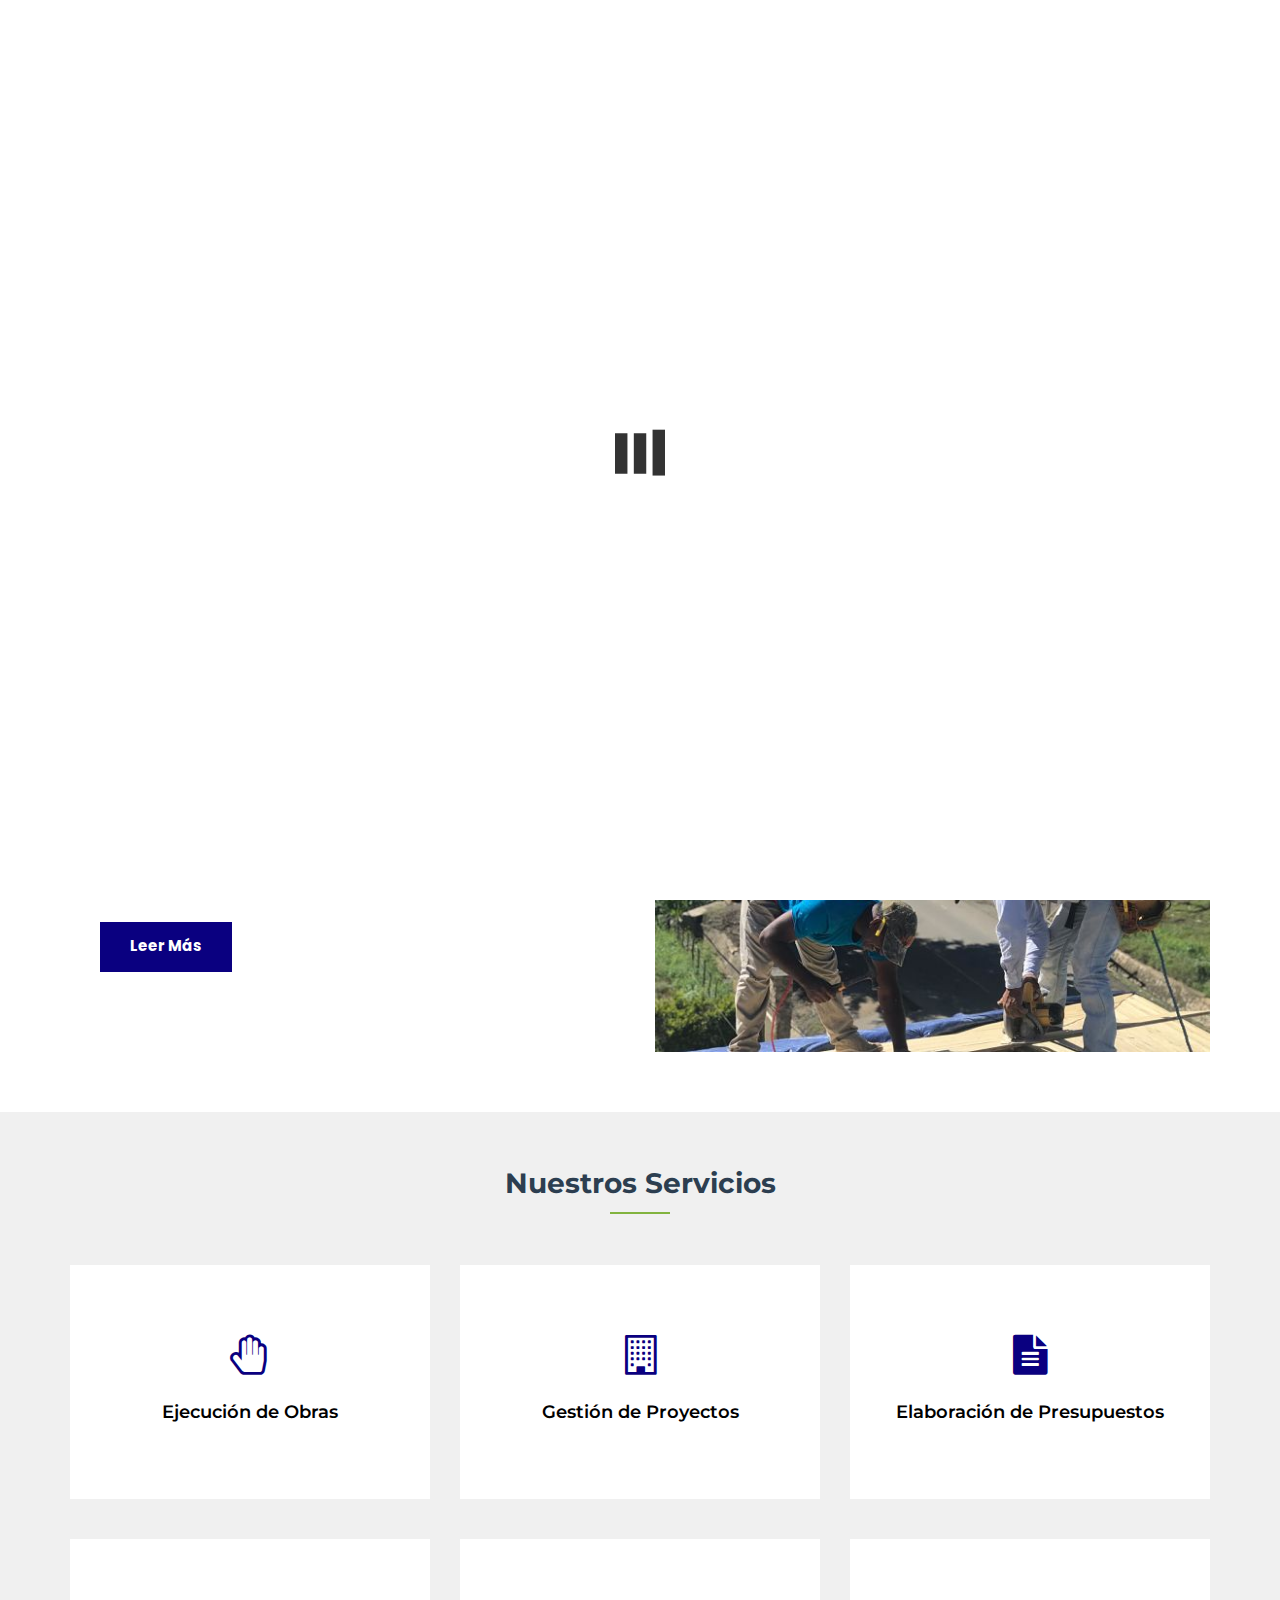
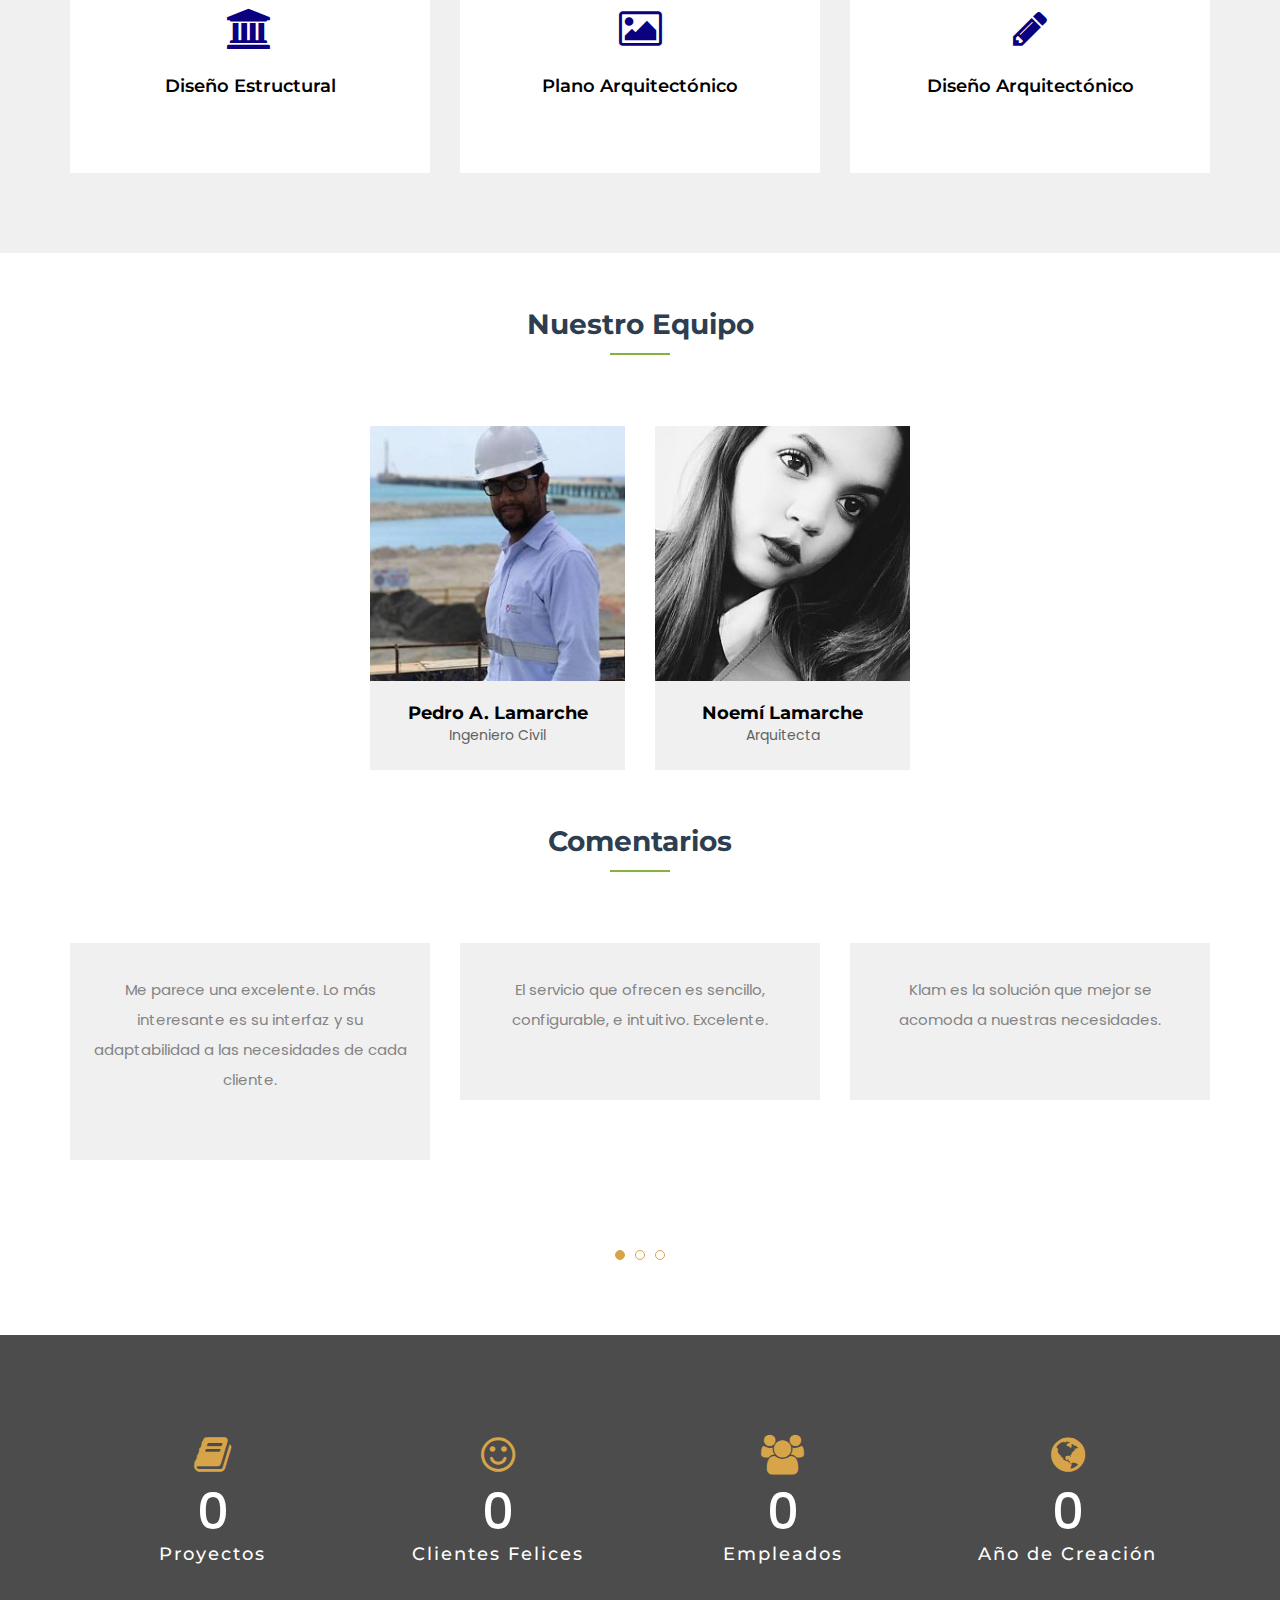
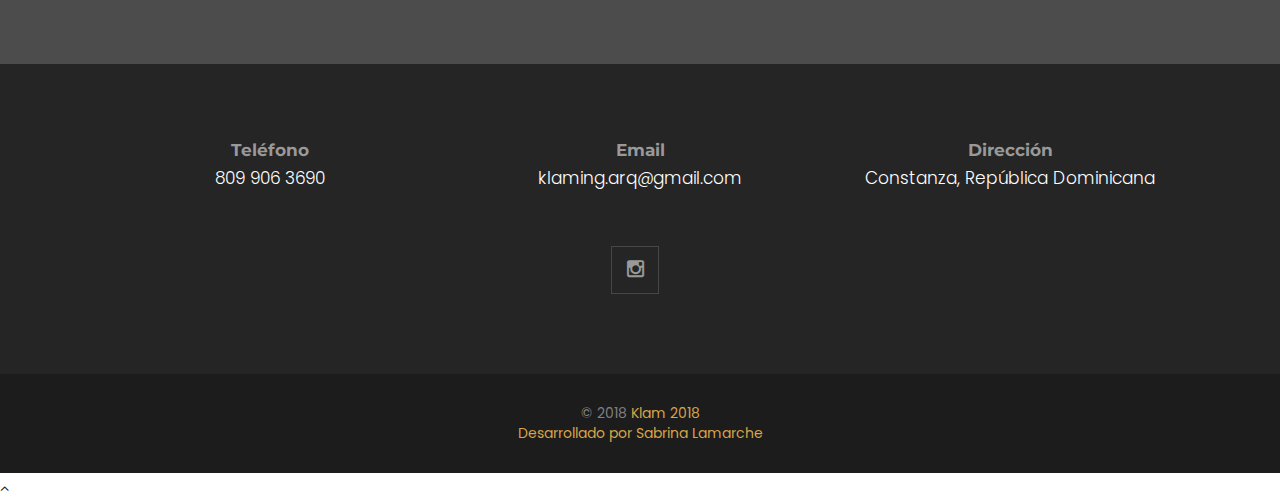
<file: index.html>
<!DOCTYPE html>
<html lang="en">
   <head>
      <title>Klam</title>
      <meta charset="utf-8">
      <meta http-equiv="X-UA-Compatible" content="IE=edge">
      <!--[if IE]>
      <meta http-equiv='X-UA-Compatible' content='IE=edge,chrome=1'>
      <![endif]-->
      <meta name="keywords" content="HTML5 Template" />
      <meta name="description" content="Finex - Multipurpose Business and Corporate HTML5 Template" />
      <meta name="viewport" content="width=device-width, initial-scale=1, maximum-scale=1">
      <!-- The above 3 meta tags *must* come first in the head; any other head content must come *after* these tags -->
      <!-- Include All CSS -->
      <link rel="stylesheet" type="text/css" href="css/bootstrap.css" />
      <link rel="stylesheet" type="text/css" href="css/font-awesome.min.css" />
      <link rel="stylesheet" type="text/css" href="css/owl.carousel.css" />
      <link rel="stylesheet" type="text/css" href="css/owl.theme.css" />
      <link rel="stylesheet" type="text/css" href="css/magnific-popup.css" />
      <link rel="stylesheet" type="text/css" href="css/preset.css" />
      <link rel="stylesheet" type="text/css" href="css/animate.css" />
      <link rel="stylesheet" type="text/css" href="css/style.css" />
      <link rel="stylesheet" type="text/css" href="css/responsive.css" />
      <!-- End Include All CSS -->
      <!-- Favicon Icon -->
      <link rel="icon" type="image/png" href="images/favicon.png">
      <!-- Favicon Icon -->
      <!-- HTML5 shim and Respond.js for IE8 support of HTML5 elements and media queries -->
      <!-- WARNING: Respond.js doesn't work if you view the page via file:// -->
      <!--[if lt IE 9]>
      <script src="https://oss.maxcdn.com/html5shiv/3.7.3/html5shiv.min.js"></script>
      <script src="https://oss.maxcdn.com/respond/1.4.2/respond.min.js"></script>
      <![endif]-->
   </head>
   <body class="index">
      <!-- ========= preloader ========== -->
      <div class="preloader">
         <img src="images/loader.gif" alt="">
      </div>
      <!-- ========= End preloader ========== -->
      <!--Header Middle End-->
      <!--Header Start-->
      <header class="header">
         <div class="menu-spacer"></div>
         <div class="container">
            <div class="row">
               <div class="col-lg-3 col-sm-3">
                  <div class="logo">
                     <a href="index.html">
                     <img src="images/logo.png" alt="">
                     </a>
                  </div>
               </div>
               <div class="col-lg-9 col-sm-9">
                  <nav class="mainnav">
                     <div class="logoMobile hidden-lg hidden-sm hidden-md">
                        <a href="index.html">
                        <img alt="" src="images/logo2.png">
                        </a>
                     </div>
                     <div class="mobileMenu">
                        <span></span>
                        <span></span>
                        <span></span>
                     </div>
                     <ul>
                        <li class="has-menu-items active"><a href="index.html">Inicio</a></li>
                        <li><a href="about.html">Acerca</a></li>
                        <li class="has-menu-items">
                           <a class="drop_menu" href="project.html">Proyectos</a>
                        </li>
                        
                        <li><a href="contact.html">Contáctanos</a></li>
                     </ul>
                  </nav>
               </div>
            </div>
         </div>
      </header>
      <!--Header End-->
      <!--Slider Start-->
      <section class="sliderSection">
         <div id="main_slider" class="owl-carousel owl-theme slider">
            <div class="item">
               <figure class="slider_image">
                  <img src="images/slider/slider-1.jpg" alt="slider_img" />
               </figure>
               <div class="slider-text text-center">
                  <div class="container">
                     <div class="row">
                        <div class="col-md-10 col-sm-10 col-xs-10 col-md-offset-1 col-sm-offset-1 col-xs-offset-1 text-center slider_animation">
                           <h1 class="theme_slider_title ">Somos especialistas en <span> Cálculo y Diseño</span></h1>
                           <p class="slide-caption__desc ">
                             Klam se ha dedicado a realizar proyectos de ámbitos arquitectónicos
                           </p>
                           <div class="sliderBtn">
                              <a href="about.html" class="themeBtn ">Leer Más</a>
                              <a href="contact.html" class="themeBtn bgwhite ">Contáctanos</a>
                           </div>
                        </div>
                     </div>
                  </div>
               </div>
            </div>
            <div class="item">
               <figure class="slider_image">
                  <img src="images/slider/slider-2.jpg" alt="slider_img" />
               </figure>
               <div class="slider-text text-left">
                  <div class="container">
                     <div class="row">
                        <div class="col-md-10 col-sm-10 col-xs-10 col-md-offset-1 col-sm-offset-1 col-xs-offset-1 text-center slider_animation">
                           <h1 class="theme_slider_title ">Somos especialistas en <span> Cálculo y Diseño</span></h1>
                           <p class="slide-caption__desc ">
                              Klam se ha dedicado a realizar proyectos de ámbitos arquitectónicos
                           </p>
                           <div class="sliderBtn">
                              <a href="about.html" class="themeBtn">Leer Más</a>
                              <a href="contact.html" class="themeBtn bgwhite ">Contáctanos</a>
                           </div>
                        </div>
                     </div>
                  </div>
               </div>
            </div>
            <div class="item">
               <figure class="slider_image">
                  <img src="images/slider/slider-3.jpg" alt="slider_img" />
               </figure>
               <div class="slider-text text-left">
                  <div class="container">
                     <div class="row">
                        <div class="col-md-10 col-sm-10 col-xs-10 col-md-offset-1 col-sm-offset-1 col-xs-offset-1 text-center slider_animation">
                           <h1 class="theme_slider_title ">Somos especialistas en <span> Cálculo y Diseño</span></h1>
                           <p class="slide-caption__desc ">
                             Klam se ha dedicado a realizar proyectos de ámbitos arquitectónicos
                           </p>
                           <div class="sliderBtn">
                              <a href="about.html" class="themeBtn ">Leer Más</a>
                              <a href="contact.html" class="themeBtn bgwhite ">Contáctanos</a>
                           </div>
                        </div>
                     </div>
                  </div>
               </div>
            </div>
         </div>
      </section>
      <!--Slider End-->
      <!-- About us -->
      <section id="about_sec" class="commonSection aboutCont">
         <div class="container">
            <div class="row">
               <div class="col-md-6 col-sm-12">
                  <div class="aboutcontain">
                     <div class="themeHeadding black">
                        <h2>Somos KLAM</h2>
                     </div>
                     <p>
                        Klam surgió de la necesidad de expander ideales arquitéctonicos y plasmarlo dentro de determinadas áreas geógraficas haciendo de la Arquitectura y la Ingeniería algo tangible para la población dominicana.
                     </p>
                     <p>
                        
                     </p>
                     <a href="about.html" class="themeBtn">Leer Más</a>
                  </div>
               </div>
               <div class="col-md-6 col-sm-12">
                  <div class="aboutimg">
                     <img src="images/about/about.jpg" alt="">
                  </div>
               </div>
            </div>
         </div>
      </section>
      <!-- About us -->
      <!--Service Section Start-->
      <section class="commonSection service_sec bggray">
         <div class="container">
            <div class="row">
               <div class="col-lg-12 text-center">
                  <div class="themeHeadding black">
                     <h2>Nuestros Servicios</h2>
                  </div>
               </div>
            </div>
            <div class="row">
               <div class="col-md-4 col-sm-6 col-xs-12">
                  <div class="service text-center">
                     <div class="service-icon">
                        <i class="fa fa-hand-paper-o" aria-hidden="true"></i>

                     </div>
                     <div class="service-text">
                        <h2 class="title">Ejecución de Obras</h2>
                       
                     </div>
                  </div>
               </div>
               <div class="col-md-4 col-sm-6 col-xs-12">
                  <div class="service text-center">
                     <div class="service-icon">
                        <i class="fa fa-building-o"></i>
                     </div>
                     <div class="service-text">
                        <h2 class="title">Gestión de Proyectos</h2>
                        
                     </div>
                  </div>
               </div>
               <div class="col-md-4 col-sm-6 col-xs-12">
                  <div class="service text-center">
                     <div class="service-icon">
                        <i class="fa fa-file-text" aria-hidden="true"></i>
                     </div>
                     <div class="service-text">
                        <h2 class="title">Elaboración de Presupuestos</h2>
                       
                     </div>
                  </div>
               </div>
               <div class="col-md-4 col-sm-6 col-xs-12">
                  <div class="service text-center">
                     <div class="service-icon">
                        <i class="fa fa-university" aria-hidden="true"></i>

                     </div>
                     <div class="service-text">
                        <h2 class="title">Diseño Estructural</h2>
                       
                     </div>
                  </div>
               </div>
               <div class="col-md-4 col-sm-6 col-xs-12">
                  <div class="service text-center">
                     <div class="service-icon">
                        <i class="fa fa-picture-o" aria-hidden="true"></i>
                     </div>
                     <div class="service-text">
                        <h2 class="title">Plano Arquitectónico</h2>
                      
                     </div>
                  </div>
               </div>
               <div class="col-md-4 col-sm-6 col-xs-12">
                  <div class="service text-center">
                     <div class="service-icon">
                        <i class="fa fa-pencil" aria-hidden="true"></i>
                     </div>
                     <div class="service-text">
                        <h2 class="title">Diseño Arquitectónico</h2>
                        
                     </div>
                  </div>
               </div>
            </div>
         </div>
      </section>
      <!--Service Section End-->
      <!--Team Section Start-->
      <section class="commonSection bgwhite teamsec">
         <div class="container">
            <div class="row">
               <div class="col-lg-12 text-center testcarHeadding">
                  <div class="themeHeadding black">
                     <h2>Nuestro Equipo</h2>
                  </div>
               </div>
            </div>
            <div class="col-md-3 col-sm-6 col-xs-12 team_sect">
               <div class="teamImg">
                  
                     
                     
        
                 
               </div>
            </div>
            <div class="col-md-3 col-sm-6 col-xs-12 team_sect">
               <div class="teamImg">
                  <figure>
                     <img src="images/team/team3.jpg" alt="team_img" />
                     <p class="team-social">
                        <a href="https://www.facebook.com/pedro.lamarche" target="_blank"><i class="fa fa-facebook" aria-hidden="true"></i></a>
                       
                     </p>
                  </figure>
               </div>
               <div class="team-info text-center">
                  <h4 class="title">Pedro A. Lamarche</h4>
                  <p class="team_designation">Ingeniero Civil</p>
               </div>
            </div>
            <div class="col-md-3 col-sm-6 col-xs-12 team_sect">
               <div class="teamImg">
                  <figure>
                     <img src="images/team/team2.jpg" alt="team_img" />
                     <p class="team-social">
                        <a href="https://www.facebook.com/no3milr" target="_blank"><i class="fa fa-facebook" aria-hidden="true"></i></a>
                        <a href="https://twitter.com/noe_lamarche" target="_blank"><i class="fa fa-twitter" aria-hidden="true"></i></a>
                        <a href="https://www.instagram.com/fnlamarche/" target="_blank"><i class="fa fa-instagram" aria-hidden="true"></i></a>
                        
                     </p>
                  </figure>
               </div>
               <div class="team-info text-center">
                  <h4 class="title">Noemí Lamarche</h4>
                  <p class="team_designation">Arquitecta</p>
               </div>
            </div>
            <div class="col-md-3 col-sm-6 col-xs-12 team_sect">
               <div class="teamImg">
                 
               </div>
               
            </div>
         </div>
      </section>
      <!--Team Section End-->
     
      <!--Testmonial Start-->
      <section class="commonSection testmonial bgwhite">
         <div class="container">
            <div class="row">
               <div class="col-lg-12 text-center testcarHeadding">
                  <div class="themeHeadding black">
                     <h2>Comentarios</h2>
                  </div>
               </div>
            </div>
            <div class="row">
               <div class="testmonialsec">
                  <div class="col-xs-12 text-center">
                     <div class="singleTest">
                        <p>
                           Me parece una excelente. Lo más interesante es su interfaz y su adaptabilidad a las necesidades de cada cliente.

                        </p>
                        <div class="testmonialinner">
                           
                        </div>
                     </div>
                  </div>
                  <div class="col-xs-12 text-center">
                     <div class="singleTest">
                        <p>
                          El servicio que ofrecen es sencillo, configurable, e intuitivo. Excelente.

                        </p>
                        <div class="testmonialinner">
                           
                        </div>
                     </div>
                  </div>
                  <div class="col-xs-12 text-center">
                     <div class="singleTest">
                        <p>
                           Klam es la solución que mejor se acomoda a nuestras necesidades.

                        </p>
                        <div class="testmonialinner">
                           
                        </div>
                     </div>
                  </div>
                  <div class="col-xs-12 text-center">
                     <div class="singleTest">
                        <p>
                           Solución simple para los problemas complejos.

                        </p>
                        <div class="testmonialinner">
                          
                        </div>
                     </div>
                  </div>
                  <div class="col-xs-12 text-center">
                     <div class="singleTest">
                        <p>
                           Encantada con el resultado.
                        </p>
                        <div class="testmonialinner">
                           
                        </div>
                     </div>
                  </div>
                  <div class="col-xs-12 text-center">
                     <div class="singleTest">
                        <p>
                           Trabajo excelente de diseño, sencillo, concreto y funcional.
                        </p>
                        <div class="testmonialinner">
                           
                        </div>
                     </div>
                  </div>
                  <div class="col-xs-12 text-center">
                     <div class="singleTest">
                        <p>
                           Sin palabras, trabajar con Klam ha sido un gran descubrimiento. Les das la idea y ellos captan el concepto, lo mejor de todo es la eficacia, inmediatez y profesionalidad con la que trabajan.
                        </p>
                        <div class="testmonialinner">
                           
                        </div>
                     </div>
                  </div>
               </div>
            </div>
         </div>
      </section>
      <!--Testmonial End-->
      <!-- countert section -->
      <section id="stats" class="commonSection">
         <div class="container">
            <div class="content" id="counter">
               <div class="col-md-3 col-sm-3 col-xs-6">
                  <div class="countdown">
                     <div class="counticon">
                        <i class="fa fa-book"></i>
                        <span class="counter-value" data-count="50">0</span>
                        <h3>Proyectos</h3>
                     </div>
                  </div>
               </div>
               <div class="col-md-3 col-sm-3 col-xs-6">
                  <div class="countdown">
                     <div class="counticon">
                        <i class="fa fa-smile-o"></i>
                        <span class="counter-value" data-count="35">0</span>
                        <h3>Clientes Felices</h3>
                     </div>
                  </div>
               </div>
               <div class="col-md-3 col-sm-3 col-xs-6">
                  <div class="countdown">
                     <div class="counticon">
                        <i class="fa fa-group"></i>
                        <span class="counter-value" data-count="26">0</span>
                        <h3>Empleados</h3>
                     </div>
                  </div>
               </div>
               <div class="col-md-3 col-sm-3 col-xs-6">
                  <div class="countdown">
                     <div class="counticon">
                        <i class="fa fa-globe"></i>

                        <span class="counter-value" data-count="2018">0</span>
                        <h3>Año de Creación</h3>
                     </div>
                  </div>
               </div>
               <div style="clear:both;"></div>
            </div>
         </div>
      </section>
      <!-- counter section -->
     
      <!--Footer Start-->
      <footer>
         <div id="footer" >
            <div class="container">
               <div class="col-md-12 col-xs-12 ">
                  <div class="inside">
                     <div class="contact-info">
                        <div class="col-md-4 col-xs-12 m-margin">
                           <h4>Teléfono</h4>
                           <p><a href="tel:07938857242">809 906 3690</a></p>
                        </div>
                        <div class="col-md-4 col-xs-12 m-margin">
                           <h4>Email</h4>
                           <p><a href="mailto:info@example.com">klaming.arq@gmail.com</a></p>
                        </div>
                        <div class="col-md-4 col-xs-12 m-margin">
                           <h4>Dirección</h4>
                           <p>Constanza, República Dominicana</p>
                        </div>
                     </div>
                     <div class="social col-md-12">
                    
                        <a href="https://www.instagram.com/klamrd/" target="_blank"><i class="fa fa-instagram" aria-hidden="true"></i></a>
                      
                     </div>
                  </div>
               </div>
            </div>
            <div class="bottom-footer">
               <p>© 2018 <span class="theme_color">Klam 2018 <br> Desarrollado por Sabrina Lamarche</span> </p>
            </div>
         </div>
      </footer>
      <!--footer End-->
      <a href="#" id="backToTop"><i class="fa fa-angle-up"></i></a>
      <!-- Include All JS -->
      <script type="text/javascript" src="js/jquery.js"></script>
      <script  type="text/javascript" src="js/bootstrap.min.js"></script>
      <script  type="text/javascript" src="js/owl.carousel.js"></script>
      <script  type="text/javascript" src="js/jquery.magnific-popup.js"></script>
      <script  type="text/javascript" src="js/mixer.js"></script>
      <script  type="text/javascript" src="js/count.js"></script>
      <script  type="text/javascript" src="js/theme.js"></script>
	  <script  type="text/javascript" src="js/smoothscroll.js"></script>
   </body>
</html>
</file>
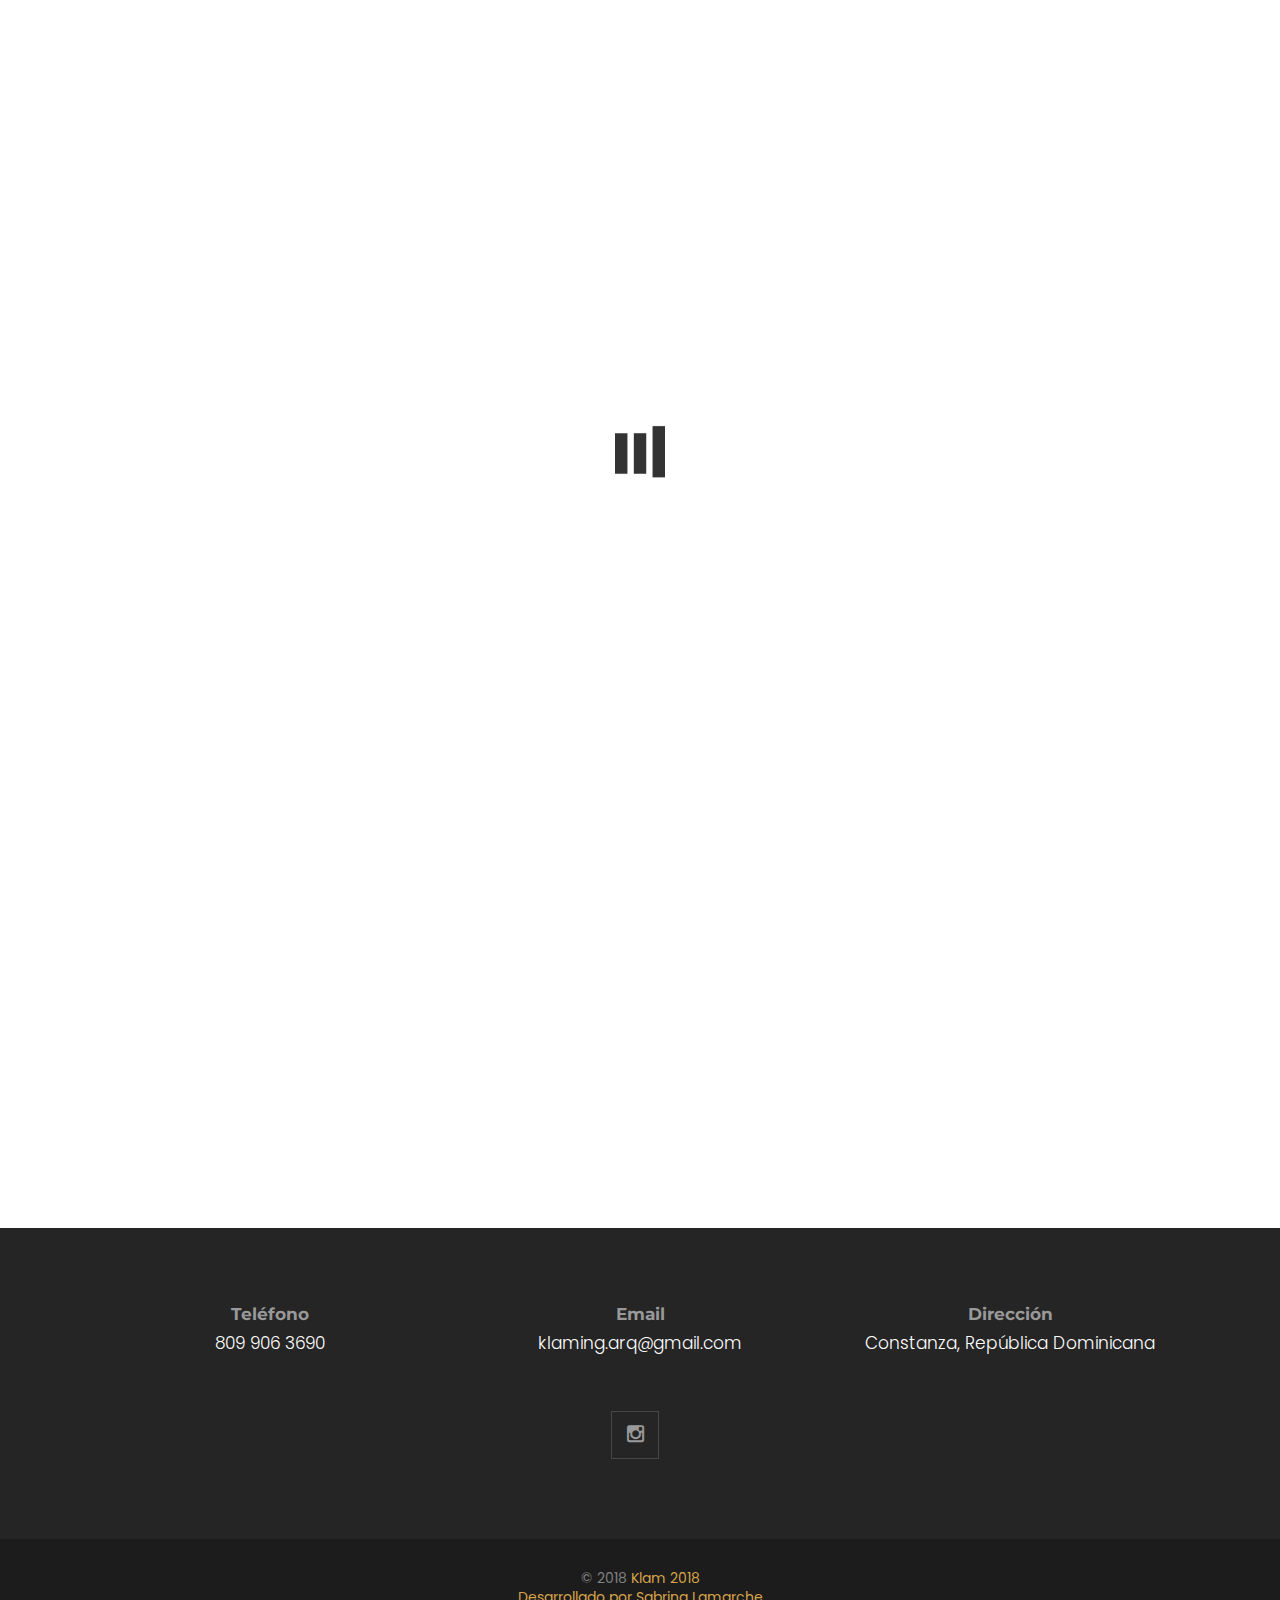
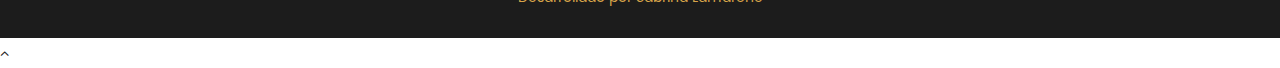
<file: contact.html>
<!DOCTYPE html>
<html lang="en">

<head>
    <title>Klam</title>
    <meta charset="utf-8">
        <meta http-equiv="X-UA-Compatible" content="IE=edge">
        <!--[if IE]>
        <meta http-equiv='X-UA-Compatible' content='IE=edge,chrome=1'>
        <![endif]-->
        <meta name="keywords" content="HTML5 Template" />
        <meta name="description" content="Finex- Multipurpose Business and Corporate HTML5 Template" />
        <meta name="viewport" content="width=device-width, initial-scale=1, maximum-scale=1">
        <!-- The above 3 meta tags *must* come first in the head; any other head content must come *after* these tags -->

    <!-- Include All CSS -->
    <link rel="stylesheet" type="text/css" href="css/bootstrap.css" />
    <link rel="stylesheet" type="text/css" href="css/font-awesome.min.css" />
    <link rel="stylesheet" type="text/css" href="css/owl.carousel.css" />
    <link rel="stylesheet" type="text/css" href="css/owl.theme.css" />
    <link rel="stylesheet" type="text/css" href="css/magnific-popup.css" />
    <link rel="stylesheet" type="text/css" href="css/preset.css" />
    <link rel="stylesheet" type="text/css" href="css/animate.css" />
    <link rel="stylesheet" type="text/css" href="css/style.css" />
    <link rel="stylesheet" type="text/css" href="css/responsive.css" />

    <!-- End Include All CSS -->

    <!--[if lt IE 9]>
            <script src="js/html5shiv.js"></script>
            <script src="js/respond.min.js"></script>
        <![endif]-->

    <!-- Favicon Icon -->
    <link rel="icon" type="image/png" href="images/favicon.png">
    <!-- Favicon Icon -->
</head>

<body>
    <!-- ========= preloader ========== -->
    <div class="preloader">
        <img src="images/loader.gif" alt="">
    </div>
    <!-- ========= End preloader ========== -->


    <!--Header Middle End-->
    <!--Header Start-->
    <header class="header">
        <div class="menu-spacer"></div>
        <div class="container">
            <div class="row">
			                <div class="col-lg-3 col-sm-3">
                   <div class="logo">
                        <a href="index.html">
                            <img src="images/logo.png" alt="">
                        </a>
                    </div>
                </div>
                <div class="col-lg-9 col-sm-9">
                    <nav class="mainnav">
                        <div class="logoMobile hidden-lg hidden-sm hidden-md">
                            <a href="index.html">
                                <img alt="" src="images/logo2.png">
                            </a>
                        </div>
                        <div class="mobileMenu">
                            <span></span>
                            <span></span>
                            <span></span>
                        </div>
                        <ul>
                            <li class="has-menu-items active"><a href="index.html">Inicio</a></li>
                        <li><a href="about.html">Acerca</a></li>
                        <li class="has-menu-items">
                           <a class="drop_menu" href="project.html">Proyectos</a>
                        </li>
                        
                        <li><a href="contact.html">Contáctanos</a></li>

                        </ul>
                    </nav>
                </div>

            </div>
        </div>
    </header>
    <!--Header End-->
		      <!--Breadcrumb Start-->
			  
        <section class="breadcrumbSec" style="background-image:url('images/breadcum/3.jpg');">
            <div class="container">
                <div class="row">
                    <div class="col-xs-12 text-center breadsec">
                        <h1 class="breadTitle">CONTÁCTANOS</h1>
                        <div class="breadCumpNav">
                            <a href="index.html">Inicio</a>
                            <i class="fa fa-angle-right"></i>
                            <a href="contact.html">Contáctanos</a>
                        </div>
                    </div>
                </div>
            </div>
        </section>
        <!--Breadcrumb End-->
<section class="blogSection">
            <div class="container">
                <div class="row">
				    <div class="col-sm-4">
                        <div class="contactInfo">
                            <h2 class="commentTitle">Información</h2>
                            <div class="contAddress">
                                <div class="singleContadds">
                                    <i class="fa fa-map-marker"></i>
                                    <p>
                                        Colonia Española, Constanza, La Vega, República Dominicana
                                    </p>
                                </div>
                                <div class="singleContadds phone">
                                    <i class="fa fa-phone"></i>
                                    <p>
                                        809 906 3690 <span></span>
                                    </p>
                                    <p>
                                        809 914 0941 <span></span>
                                    </p>
                                </div>
                                <div class="singleContadds">
                                    <i class="fa fa-envelope"></i>
                                    <a href="mailto:contact@example.com">klaming.arq@gmail.com</a>
                                   
                                </div>
                                <div class="contactSocial">
                                   
                                    <a href="https://www.instagram.com/klamrd/" target="_blank"><i class="fa fa-instagram"></i></a>
                                </div>
                            </div>
                        </div>
                    </div>
                    <div class="col-sm-8">
                        <h2 class="commentTitle">Envíanos un Mensaje</h2>
                        <div class="commentForm">
                            <form action="php.php" method="post" id="contactForm">
                                <div class="row">
                                    <div class="col-lg-6 formmargin">
                                        <input type="text" placeholder="Nombre" name="con_name" id="con_name" class="required">
                                        <input type="email" placeholder="Email" name="con_email" id="con_email" class="required">
                                        <input type="text" placeholder="Asunto" name="con_url" id="con_url" class="required">
                                    </div>
                                    <div class="col-lg-6">
                                        <textarea placeholder="Mensaje" id="con_message" name="con_message" class="required"></textarea>
                                    </div>
                                    <div class="col-lg-12">
                                        <button type="submit" class="blogReadmore" id="con_submit">Enviar</button>
                                    </div>
                                </div>
                            </form>
                        </div>
                    </div>
                
                </div>
            </div>
        </section>
        <!--Blog End-->
        <section class="contactMap">
            <div id="map">
            <iframe src="https://www.google.com/maps/embed?pb=!1m18!1m12!1m3!1d3774.4750557842926!2d-70.7382845851013!3d18.91035548718324!2m3!1f0!2f0!3f0!3m2!1i1024!2i768!4f13.1!3m3!1m2!1s0x0%3A0xddf498249b4fb6c0!2sKlam!5e0!3m2!1ses-419!2sdo!4v1556394016301!5m2!1ses-419!2sdo"></iframe>
			
			</div> 
        </section>
  
             <!--Footer Start-->
        <footer>
         <div id="footer" >
            <div class="container">
               <div class="col-md-12 col-xs-12 ">
                  <div class="inside">
                     <div class="contact-info">
                        <div class="col-md-4 col-xs-12 m-margin">
                           <h4>Teléfono</h4>
                           <p><a href="tel:07938857242">809 906 3690</a></p>
                        </div>
                        <div class="col-md-4 col-xs-12 m-margin">
                           <h4>Email</h4>
                           <p><a href="mailto:info@example.com">klaming.arq@gmail.com</a></p>
                        </div>
                        <div class="col-md-4 col-xs-12 m-margin">
                           <h4>Dirección</h4>
                           <p>Constanza, República Dominicana</p>
                        </div>
                     </div>
                     <div class="social col-md-12">
                    
                        <a href="https://www.instagram.com/klamrd/" target="_blank"><i class="fa fa-instagram" aria-hidden="true"></i></a>
                      
                     </div>
                  </div>
               </div>
            </div>
            <div class="bottom-footer">
               <p>© 2018 <span class="theme_color">Klam 2018 <br> Desarrollado por Sabrina Lamarche</span> </p>
            </div>
         </div>
      </footer>
    <!--footer End-->

    <a href="#" id="backToTop"><i class="fa fa-angle-up"></i></a>
    <!-- Include All JS -->
    <script type="text/javascript" src="js/jquery.js"></script>
    <script type="text/javascript" src="js/bootstrap.min.js"></script>
    <script type="text/javascript" src="js/owl.carousel.js"></script>
    <script type="text/javascript" src="js/jquery.magnific-popup.js"></script>
    <script type="text/javascript" src="js/mixer.js"></script>
    <script type="text/javascript" src="js/theme.js"></script>
	<script  type="text/javascript" src="js/smoothscroll.js"></script>
</body>
</html>
</file>
<file: css/style.css>
/*
Project:	Finex - Multipurpose Business and Corporate HTML5 Template
Version:	1.0.0
Assigned to:	Themeforest
Primary use:	
 */

/*=======================================================================
[Table of contents]
=========================================================================
[1] Home
    1.Header
    2.Slider
	3.About Content
    4.Service
	5.Team
    6.Filter Project
	7.Testmonial
	9.Counter
	10.Blog
    11.Client
    12.Footer
[2] Services Page
    1.Breadcrumb
    2.services nav
    3.services Content
[3] Services Details
[4] Blog Page
[5] Blog Details
[6] Error Page
[7] Project Single
==========================================================================*/

/**==================== Header ======================**/
 .headertop {
     padding: 28px 0 33px;
}
 .logo{
}
 .logo a{
     display: block;
}
 .singMiddInfo{
     position: relative;
     padding-left: 50px;
     float: left;
     padding-top: 13px;
     margin-left: 32px;
}
 .singMiddInfo.phone{
     margin-left: 0;
}
 .singMiddInfo i{
     font-size: 26px;
     color: #82b33e;
     line-height: .8;
     position: absolute;
     left: 0;
     top: 5px;
     text-align: center;
     padding: 13px 10px;
}
 .singMiddInfo h4{
     color: #2c3e50;
     font-size: 14px;
     margin-bottom: 7px;
}
 .singMiddInfo p, .singMiddInfo a{
     color: #ababab;
     font-size: 12px;
     margin: 0;
     line-height: .8;
     display: block;
}
 .singMiddInfo a:hover{
     color: #82b33e;
}
 .headMiddBtn {
     margin: -2px 0;
}
 .headMiddBtn a {
     background: #82b33e;
     color: #fff;
     display: inline-block;
     font-size: 15px;
     font-weight: 700;
     height: 51px;
     line-height: 0.8;
     padding: 18px 21px;
     text-align: center;
     text-shadow: 1px 0px 1px rgba(0, 0, 0, .30);
}
 .headMiddBtn a:hover{
     color: #2C3E50;
}
 .preloader {
     background: #fff none repeat scroll 0 0;
     height: 100%;
     width: 100%;
     position: fixed;
     left: 0;
     top: 0;
     right: 0;
     bottom: 0;
     z-index: 99999;
}
 .header{
	     position: fixed;
    z-index: 5;
    width: 100%;
    background: transparent;
    margin-bottom: 0;
    padding-bottom: 0;

}

 .header.fixedHeader{
	 background: #eceff1;
     position: fixed;
     left: 0;
     right: 0;
     top: 0;
     width: 100%;
     z-index: 999;
}

.logo {
    padding: 20px 0;
}




 .mainnav ul{
     line-height: .8 
}
 .mainnav ul li {
     display: inline-block;
     margin-right: 36px;
     margin-top: 70px;
     padding-bottom: 26px;
     position: relative;
}
 .mainnav ul li a{
     text-shadow: 2px 1px 1px black;
     display: block;
     color: #fff;
     font-size: 20px;
     line-height: .8;
     text-transform: uppercase;
     font-weight: 400;
}
 .mainnav ul li:hover > a, .mainnav ul li.active a{
     color: #f1f1f1;
}

 .mainnav ul ul.sub-menu {
     background: #222;
     left: 100%;
     opacity: 0;
     position: absolute;
     top: 50px;
     visibility: hidden;
     width: 200px;
     z-index: 1;
     margin-left: -100px;
     -webkit-transition: all 300ms ease;
     -moz-transition: all 300ms ease;
     -ms-transition: all 300ms ease;
     -o-transition: all 300ms ease;
     transition: all 300ms ease;
}
 .mainnav ul li:hover ul.sub-menu{
     top: 37px;
     opacity: 1;
     visibility: visible;
     z-index:2;
}
 .mainnav ul ul.sub-menu li {
     border-bottom: 1px solid #333;
     display: block;
     margin: 20px 20px 0px 20px ;
     padding-bottom: 20px;
}
 .mainnav ul ul.sub-menu li:last-child{
     border-bottom: none;
}
 .mainnav ul ul.sub-menu li a{
     color: #fff;
     font-size: 14px;
     text-transform: capitalize;
}
 .mainnav ul ul.sub-menu li a:hover{
     color: #82b33e;
}
ul.sub-menu li {
    text-align: left;
}

 
/**==================== Slider ======================**/
 .sliderSection{
     position: relative;
     margin: auto;
     width: 100%;
}
 .sliderSection .tp-banner{
     width: 100%;
     height: 860px;
     position: relative;
     overflow: hidden;
}
 .slider_image:before {
     position: absolute;
     content: "";
     top: 0;
     right: 0;
     bottom: 0;
     left: 0;
     background-color: rgba(0, 0, 0, 0.7);
    z-index:1;
}

 .theme_slider_title span {
    color:#d7a449;
}
 .slider-text {
     top: 50%;
     width: 100%;
     left: 0;
     margin-top: -90px;
     position:absolute;
     color: #fff;
   z-index:2;
}
 #main_slider figure {
     position:relative;
}
 .theme_slider_pre_title {
     font-size: 16px;
     text-transform: uppercase;
     letter-spacing: 2px;
     font-weight: 400;
}
 .theme_slider_title {
     font-size: 40px;
     padding: 15px 0;
     margin-bottom: 10px;
     line-height: 1.2em;
     text-transform: capitalize;
     letter-spacing: 1.2px;
     color:#fff;
}

 #main_slider .owl-controls .owl-nav {
     position: absolute;
     top: 50%;
     width: 100%;
     margin-top: -21px;
}
 #main_slider .owl-controls .owl-nav .owl-prev:hover, #main_slider .owl-controls .owl-nav .owl-next:hover{
 background-color: #0A0080;
}
 #main_slider .owl-controls .owl-nav .owl-prev {
     float: left;
     margin-left: 20px;
     padding: 10px 20px;
     font-size: 22px;
     background-color: #29282e;
}
 #main_slider .owl-controls .owl-nav .owl-next {
     float: right;
     margin-right: 20px;
     padding: 10px 20px;
     font-size: 22px;
     background-color: #29282e;
}
 .slider-text p {
     font-size: 16px;
     margin-bottom: 30px;
     color:#fff;
}
.sliderBtn .themeBtn {
     background-color: #0A0080;
}
.sliderBtn .themeBtn:hover {
     background-color: #d7a449;
}
 .sliderBtn .themeBtn.bgwhite {
     
    background-color: aliceblue;
}
.sliderBtn .themeBtn.bgwhite:hover {
         background-color: #0A0080;

}

/**==================== About Content ======================**/
 .aboutitle{
     
     font-size: 28px;
     line-height: 20px;
     color: #0A0080;
     margin-bottom: 20px;
}
 .aboutcontain {
     margin-top: 30px;
     padding:0 30px;
}
 .aboutcontain p{
     margin-bottom: 26px;
}
.aboutimg img{
width:100%;
}
#about_sec{
padding-top: 40px
}
.themeBtn{
    background-color: #0A0080;
}


/*======================================================================= service =========================================================================*/
 .teammatesSec{
     padding-top: 90px;
     padding-bottom: 70px;
}
 .service {
     background: #fff;
     padding:70px 35px 70px 35px;
         margin: 20px 0;
}
 .service:hover{
     background: #0A0080;
     color:#fff;
}
 .service:hover .service-icon i, .service:hover .service-text h2{
     color:#fff;
}
 .service-icon i{
     color: #0A0080;
     font-size: 40px;
     margin-bottom: 30px;
     display: inline-block;
     transition: 0.5s ease-in-out;
     -webkit-transition: 0.5s ease-in-out;
     -o-transition: 0.5s ease-in-out;
     -moz-transition: 0.5s ease-in-out 
}
 .service-text h2{
     font-size: 18px;
     font-weight: 600;
     margin-bottom: 10px;
     font-style: normal 
}
 .singleWedo p{
     color: #848484;
}
/**==================== Team ======================**/


 .team_sect figure {
     position: relative;
}
 .team-info.text-center {
       padding: 25px 0 10px 0;
    background-color: #f0f0f0;
}
 .team-social {
  top:0;
	     position: absolute;
    width: 86%;
    height: 86%;
    float: left;
        padding: 37% 0 0 0;
    z-index: 2;
    opacity: 0;
    margin: 7% 0 0 7%;
    transition: all 0.3s ease-out 0s;
    background-color:#0A0080;
	text-align:center;
}
.team-social a:hover .fa{
	color: #0A0080;
}
 .team-social a {
      padding: 7px 5px;
    -webkit-transition: all 0.45s ease-in-out;
    -moz-transition: all 0.45s ease-in-out;
    -o-transition: all 0.45s ease-in-out;
    -ms-transition: all 0.45s ease-in-out;
    transition: all 0.45s ease-in-out;
    height: 35px;
    display: inline-block;
    width: 35px;
    text-align: center;
    margin: 0 5px;
    line-height: 1.4em;
    background: #fff;
}
 .team-social a .fa{
     color:#000;
     font-size:14px;
}
 .team_sect:hover {
     opacity: 1;
}
 .team_sect:hover .team-info .title{
     color:#000;
     cursor:pointer;
}
 .team_sect:hover .team-social{
     opacity: 1;
}

 .teamSec {
     padding-bottom: 70px;
     padding-top: 13px;
}

 .teamImg img{
     width: 100%;
     height: auto;
}
 .teamDec{
     margin-left: 15px;
}
 .teambg{
     position: relative;
     margin-bottom: 11px;
}
 .teambg:after{
     width: 60px;
     height: 2px;
     background: #0A0080;
     content: '';
     position: absolute;
     left: 0;
     bottom: 0;
}
 .teamTitle{
     font-size: 16px;
     color: #000;
     line-height: 30px;
     font-weight: 700;
     text-transform: uppercase;
     margin-bottom: 3px;
}
 .teamDeg{
     font-size: 14px;
     color: #acacac;
     padding-bottom: 15px;
}
/**==================== Filter Project ======================**/
 .index .commonSection.fillterProject .fillterNav {
     text-align:right;
}
 .index .commonSection.fillterProject .fillterNav .filter:last-child {
     margin-right: 0px;
}
#project_sec{
padding-top:20px;
}
 .fillterNav {
     margin-bottom: 50px;
     margin-top: 5px;
     text-align:center;
}
 .fillterNav li{
     font-size: 16px;
     line-height: .8;
     color: #000000;
     font-weight: 400;
     cursor: pointer;
     display: inline-block;
     -webkit-transition: all 500ms ease;
     -moz-transition: all 500ms ease;
     -ms-transition: all 500ms ease;
     -o-transition: all 500ms ease;
     transition: all 500ms ease;
     margin-right: 30px;
}
 .fillterNav li:hover, .fillterNav li.active{
     color: #82b33e;
}
 .mix{
     display: none;
}
 .singlePortfolio{
     position: relative;
}
 .singlePortfolio:hover .portfolioImg:after{
     visibility: visible;
     opacity: .8;
     width: 100%;
     height: 100% 
}
 .portfolioImg img{
     width: 100%;
     height: auto;
     position: relative;
}
 .project_secs {
    padding: 0px;
    margin: 0px;
}
 .portfolioHover {
     position: absolute;
     text-align: center;
     height: 40px;
     left: 0;
     right: 0;
     top: 20px;
     bottom: 0;
     margin: auto;
     visibility: hidden;
     opacity: 0;
     -webkit-transition: all 700ms ease;
     -moz-transition: all 700ms ease;
     -ms-transition: all 700ms ease;
     -o-transition: all 700ms ease;
     transition: all 700ms ease;
}
 .singlePortfolio:hover .portfolioHover{
     visibility: visible;
     opacity: 1;
     top: 0;
}
 .portfolioImg:after{
     content: '';
     left: 0;
     top: 0;
     right: 0;
     bottom: 0;
     width: 85%;
     height: 85%;
     background: #82b33e;
     position: absolute;
     margin: auto;
     visibility: hidden;
     opacity: 0;
     -webkit-transition: all 500ms ease;
     -moz-transition: all 500ms ease;
     -ms-transition: all 500ms ease;
     -o-transition: all 500ms ease;
     transition: all 500ms ease;
}
 .portfolioHover a{
     border: 1px solid #fff;
     color: #fff;
     height: 40px;
     line-height: 0.8;
     margin: auto;
     padding: 13px;
     width: 40px;
     font-size: 12px;
     display: inline-block;
     margin-right: 5px;
}
 .portfolioHover a:hover{
     color: #fff;
     border-color: #fff;
}

/**==================== Testmonial ======================**/
 .testmonial {
     padding: 0px 0 65px;
}
 .singleTest {
     background: #f0f0f0;
     padding: 32px 20px 27px;
}
 .singleTest p{
     font-size: 15px;
     color: #848484;
     line-height: 30px;
}
 .testcarHeadding {
     margin-bottom: 30px;
}
 .testmonialinner {
     margin-top: 38px;
}
 .testmonialinner h2{
     font-size: 16px;
     color: #010101;
     text-transform: uppercase;
     position: relative;
}
 .testmonialinner p{
     color: #848484;
     margin: 0;
}
 .testmonialsec .owl-controls {
     margin-top: 50px;
}
 .testmonialsec.owl-theme .owl-dots .owl-dot.active span, .testmonialsec.owl-theme .owl-dots .owl-dot:hover span {
     background: #d7a449;
}
 .testmonialsec.owl-theme .owl-dots .owl-dot span {
     margin: 0 5px;
     border: 1px solid #d7a449;
     background: transparent;
}
/**==================== Counter ======================**/
 .promo_sec{
     padding: 92px 0 102px;
	background-image: url(../images/background/1.jpg);
    background-repeat: no-repeat;
    background-attachment: fixed;
    background-position: center;
    background-size: cover;
    -webkit-background-size: cover;
    -moz-background-size: cover;
    display: table;
    width: 100%;
}
/* count*/
div#counter {
    padding: 40px 0;
}
#stats{
    background-image: url(../images/counter/bgcounter.jpg);
    background-repeat: no-repeat;
    background-attachment: fixed;
    background-position: center;
    background-size: cover;
    -webkit-background-size: cover;
    -moz-background-size: cover;
  
    position: relative;
    padding: 0;	
}
#stats:before, .promo_sec:before {
    position: absolute;
    content: "";
    top: 0;
    right: 0;
    bottom: 0;
    left: 0;
    background-color: rgba(0, 0, 0, 0.7);
  
}
#stats span {
	 margin: 5px 0;
    font-size: 50px;
    color: #fff;
     font-weight: 500;
    line-height: 1.1;
    padding: 0px;
    font-family: 'Poppins', sans-serif;
	display:block;
}
#stats p{
color:#fff;
}
.sta .box-container {
	width: 50%;
}
.sta .box-container .inner {
	max-width: 400px;
	text-align: left;
	float: right;
}
.countdown {
    margin-bottom: 60px;
    text-align: center;
    margin-top: 60px;
}
.counticon i {
    font-size: 40px;
    color: #d7a449;
}
.counticon h1 {
    color: #fff;
}
.counticon h3 {
   color: #fff;
    letter-spacing: 2px;
    font-weight: 500;
   font-size:18px;
   line-height:20px;
}

/**==================== Blog  ======================**/
 .blogNews{
     padding-bottom: 20px;
}
 .newsBlogIn{
     position: relative;
     top: -40px;
}
 .singleBlog{
     background: #fff;
}
 .blog_cont {
     padding: 0 16px 9px;
}
 .blog_imag img{
     width: 100%;
     height: auto;
}
 .blog_tit {
     color: #000000;
     font-size: 18px;
     font-weight: 900;
     line-height: 30px;
     margin-top: 17px;
     margin-bottom: 2px;
     text-transform: uppercase;
}
 .blog_cont p{
     font-size: 15px;
     line-height: 30px;
     color: #848484;
     margin-bottom: 20px;
}
 .sbrm{
     font-size: 14px;
     font-style: italic;
     color: #82b33e;
     position: relative;
     display: inline-block;
     font-weight: 400;
}
 .sbrm:hover:before{
     width: 113px;
}
 .sbrm i{
     margin-left: 12px;
}
 .newsBlogIn .singleBlog{
     margin-bottom: 0;
}
 .blog_sec{
     text-align:center;
}

 .blogSec2{
     border: 1px solid #dfdfdf;
}
 .meta {
     font-style: italic;
     line-height: 0.8;
     margin:7px 0 10px;
     font-size: 14px;
}
 .meta a{
     color:#afafaf;
     margin-left: 5px;
}
 .meta a:first-child{
     margin-left: 0;
}
 .meta a:hover{
     color: #000;
}
 .index .blogSec2 p{
     margin-bottom: 2px;
}
 .blogSec2 p{
     margin-bottom: 27px;
}
 .siBlogThumb{
     position: relative;
     padding-left: 136px;
     min-height: 123px;
}
 .siBlogThumb img{
     position: absolute;
     left: 0;
     top: 0;
     width: 120px;
     height: 94px;
}
 .thumbBtitle{
     font-size: 16px;
     line-height: 18px;
     margin-bottom: 8px;
}
 .meta.thumbBlog{
     font-size: 13px;
     margin-bottom: 4px;
}
 .siBlogThumb p{
     font-size: 14px;
     color: #848484;
     line-height: 24px;
     margin: 0;
}

/**==================== Client ======================**/
 .partnerSec{
     padding: 40px 0;
     background-color:#f0f0f0;
}
 .partnerClient{
     height: 90px;
     position: relative;
}
 .partnerClient img{
     position: absolute;
     left: 0;
     right: 0;
     top: 0;
     bottom: 0;
     margin: auto;
}
/* FOOTER
====================================================*/
footer {
    float: left;
    width: 100%;
}
#footer {
	background: #252525;
}
#footer .inside {
	display: flex;
	flex-direction: column;
   padding:80px 0;

}
#footer .inside h4 {
	color: #999;
	font-size: 1.7rem;
	margin-bottom: 10px;
}
#footer .inside p {
	color: #fff;
	font-size: 1.7rem;
	font-weight: 300;
    line-height: 1.4;    
}
#footer .inside p>a {
	color: #fff;
	-webkit-transition: all 0.3s;
	-moz-transition: all 0.3s;
	transition: all 0.3s;
}
#footer .inside p>a:hover {
	color: #d7a449;
	text-decoration: none;
}
.contact-info {
    text-align: center;
}
 #footer .inside .social {
	text-align:center;
	padding-top: 45px;
}
#footer .bottom-footer {
	background: #1c1c1c;
	display: block;
	width: 100%;
}
#footer .bottom-footer p {
	color: #808080;
	font-size: 1.4rem;
	padding: 30px 8%;
    line-height: 1.4; 
    text-align:center;	
	margin-bottom:0px;
}

#footer .bottom-footer span{
    color: #d7a449;
}


.social i {
    display: inline-block;
    color: #999999;
    font-size: 2rem;
    padding: 12px;
    text-align: center;
    width: 48px;
    height: 48px;
    border: 1px solid #464646;
    margin-right: 10px;
    -webkit-transition: all 0.3s;
    -moz-transition: all 0.3s;
    transition: all 0.3s;
}
.social i:hover {
	background: #d7a449;
	color: #fff;
	border: 1px solid #d7a449;
}


/**==================== Breadcrumb ======================**/
 .breadcrumbSec{
     padding: 78px 0 87px;
    // background: url(../images/breadcum/3.jpg) no-repeat scroll center center/cover;
     position: relative;
	 background-size: cover;
	 background-position: center;
}
 .breadcrumbSec:before{
 content: "";
    background-color: rgba(0, 0, 0, 0.7);
    top: 0;
    left: 0;
    right: 0;
    bottom: 0;
    position: absolute;
}
 .breadTitle{
     font-size: 28px;
     font-weight: 700;
     margin-bottom: 23px;
	 color:#fff;
}
 .breadCumpNav{
     line-height: .8;
	 color:#fff;
}
 .breadCumpNav a{
     font-size: 16px;
     color: #fff;
     font-weight: 400;
     text-transform: capitalize;
     line-height: .8;
}
 .breadCumpNav i{
     font-size: 16px;
     margin: 0 5px;
	 color:#fff;
}
 .breadCumpNav a:hover{
     color: #d7a449;
}


/*======================================================================= // Services Page =========================================================================*/
 .servicesContent{
     padding-top: 90px;
     padding-bottom: 60px;
}
 .servicesDetails .title{
     margin-bottom:20px;
}
/**================ services nav ================== **/
 .servicesNav{
     background: #f1f1f1;
}
 .servicesNav li:last-child{
     border-bottom: none;
}
 .servicesNav li{
     line-height: .8;
     border-bottom: 1px solid #dfdfdf;
}
 .servicesNav li.active{
     position: relative;
}
 .servicesNav li.active:after{
     position: absolute;
     right: 13px;
     content: '\f105';
     top: 18px;
     font-family: FontAwesome;
     font-size: 16px;
     line-height: .8;
     color: #82b33e;
}
 .servicesNav li a{
     color: #2c3e50;
     line-height: .8;
     display: block;
     padding: 19.6px 16px;
}
 .servicesNav li a:hover, .servicesNav li.active a{
     background: #2c3e50;
     color: #82b33e;
}
 .pdfDownload {
     padding-left: 17px;
     padding-top: 40px;
}
 .downloadTitle{
     font-size: 16px;
     font-weight: 700;
     color: #2c3e50;
     margin-bottom: 25px;
}
 .downloadpdflink{
}
 .downloadpdflink a{
     display: block;
    ;
     color: #8a8a8a;
     line-height: .8;
     margin-bottom: 14px;
}
 .downloadpdflink a:hover{
     color: #82b33e;
}
 .downloadpdflink a i{
     margin-right: 8px;
}
/**================ services Content ================== **/
 .singleServices{
     border: 1px solid #dfdfdf;
     margin-bottom: 30px;
}
 .servicesImg {
     margin-bottom: 8px;
}
 .servicesImg img{
     width: 100%;
     height: auto;
}
 .servicesCont {
     padding: 0 10px;
}
 .servicesCont p{
     color: #848484;
}
 .servictitle{
     font-size: 16px;
     line-height: 30px;
     text-transform: uppercase;
}
 .servicRead{
     font-style: italic;
     line-height: .8;
     position: relative;
     display: inline-block;
     padding-bottom: 15px;
}
 .servicRead:hover:after{
     width: 100px;
}
 .servicRead::before {
     background: #82b33e none repeat scroll 0 0;
     bottom: 0;
     content: "";
     height: 2px;
     left: -6px;
     position: absolute;
     width: 100px;
}
 .servicRead::after{
     background: #000;
     bottom: 0;
     content: "";
     height: 2px;
     left: -6px;
     position: absolute;
     width: 0;
     -webkit-transition: all 500ms ease;
     -moz-transition: all 500ms ease;
     -ms-transition: all 500ms ease;
     -o-transition: all 500ms ease;
     transition: all 500ms ease;
}
 .servicRead i{
     margin-left: 15px;
}
/*======================================================================= // Services Details =========================================================================*/
 .servicesDetails {
     padding-bottom: 50px;
     padding-top: 90px;
}
 .servicesDetailsCont{
     margin-top: -10px;
}
 .servicesDetailsCont p{
     color: #8a8a8a;
     margin-bottom: 30px;
}
 .servicesdetaImg{
}
 .serdetaImg{
     margin-bottom: 30px;
}
 .serdetaImg img{
     width: 100%;
     height: auto;
}
/*======================================================================= // Blog =========================================================================*/
 .blogSection{
     padding: 90px 0;
}
#blog_Sec{
padding-bottom:20px;
}
 .singleBlog{
     margin-bottom: 60px;
}
 .sblogImg{
     margin-bottom: 28px;
}
 .sblogImg img{
     width: 100%;
     height: auto;
}
 .blogTitle{
     line-height: 26px;
     font-size: 20px;
     margin-bottom: 13px;
}
 .blogMeta, .blogMeta a{
     line-height: .8;
     color: #afafaf;
     font-style: italic;
}
 .blogMeta a:hover{
     color: #82b33e;
}
 .blogMeta {
     margin-bottom: 17px;
}
 .blogMeta span {
     margin: 0 0 0 4px;
}
 .sblogDec {
     margin-bottom: 30px;
}
 .blogReadmore{
     background: #0A0080 none repeat scroll 0 0;
     color: #fff;
     display: inline-block;
     font-size: 15px;
     font-weight: 700;
     height: 51px;
     line-height: 0.8;
     padding: 18px 30px;
     text-align: center;
     text-shadow: 1px 0 1px rgba(0, 0, 0, 0.3);
}
 .blogReadmore:hover{
     color: #fff;
     background: #333;
}
 .search{
     position: relative;
}
 .search input{
     width: 100%;
     background: #eeeeee;
     border: none;
     height: 50px;
     font-size: 14px;
     color: #797979;
     padding: 0 20px ;
     font-style: italic;
}
 .search button{
     position: absolute;
     right: 0;
     top: 0;
     background: #82b33e;
     font-size: 14px;
     color: #fff;
     height: 50px;
     width: 57px;
     -webkit-transition: all 500ms ease;
     -moz-transition: all 500ms ease;
     -ms-transition: all 500ms ease;
     -o-transition: all 500ms ease;
     transition: all 500ms ease;
}
 .search button:hover{
     color: #333;
}
 .widget{
     margin-bottom: 60px;
}
 .widgetTitle{
     font-size: 20px;
     margin-bottom: 45px;
}
 .widgetList{
}
 .widgetList li {
     border-bottom: 1px solid #eeeeee;
     line-height: 0.8;
     margin: 18.5px 0 0;
     padding-bottom: 18.5px;
     padding-left: 13px;
     position: relative;
}
 .widgetList li:after{
     content: '\f0da';
     color: #82b33e;
     font-family: FontAwesome;
     left: 0;
     top: 0;
     position: absolute;
}
 .widgetList li a{
     font-size: 14px;
     color: #393939;
}
 .widgetList li a:hover{
     padding-left: 5px;
     color: #82b33e;
}
 .singleRecPost{
     position: relative;
     padding-left: 100px;
     min-height: 112px;
     padding-top: 8px;
}
 .singleRecPost img{
     position: absolute;
     left: 0;
     top: 0;
     width: 83px;
     height: 83px;
}
 .recPostTitle{
     font-size: 16px;
     color: #000000;
     line-height: 26px;
     margin-bottom: 9px;
}
 .singleRecPost:last-child {
     min-height: 83px;
}
/*======================================================================= // Blog Details =========================================================================*/
 .singleBlogDetails{
     margin-bottom: 31px;
}
 .blogDetailsDec{
}
 .blogDetailsDec p{
     color: #848484;
     margin-bottom: 31px;
}
 .blogDetailsDec blockquote{
     border: none;
     padding: 0;
     margin: 0 0 30px;
}
 .blogDetailsDec blockquote p{
     font-size: 16px;
     color: #393939;
     font-weight: 700;
}
 .socialShare{
     border-top: 1px solid #eeeeee;
     border-bottom: 1px solid #eeeeee;
     padding: 16px 12px;
     margin-bottom: 30px;
}
 .socialShare p{
     color: #a5a5a5;
     font-weight: 600;
}
 .socialShare p, .shareSocial{
     display: inline-block;
     margin: 0;
}
 .shareSocial span{
     color: #303030;
     font-weight: 600;
     margin-right: 3px;
}
 .shareSocial{
     float: right;
}
 .shareSocial a{
     color: #a5a5a5;
     font-size: 12px;
     margin-right: 10px;
     display: inline-block;
}
 .shareSocial a:last-child{
     margin-right: 0;
}
 .shareSocial a:hover{
     color: #82b33e;
}
 .fullwidthAuthor{
     background: #f6f6f6;
     margin-bottom: 60px;
}
 .fwaIn{
     position: relative;
     padding-left: 185px;
     min-height: 168px;
     padding-top: 32px;
}
 .fwaIn img{
     position: absolute;
     left: 0;
     top: 0;
     width: 170px;
     height: 168px;
}
 .fwaIn h2{
     font-size: 18px;
     line-height: .8;
     color: #000;
     font-weight: 600;
     margin-bottom: 13px;
}
 .fwaIn p{
     line-height: 24px;
     color: #848484;
}
 .fwaSocial{
     line-height:1.9;
}
 .fwaSocial a{
     font-size: 12px;
     color: #c7c7c7;
     display: inline-block;
     margin-left: 10px;
}
 .fwaSocial a:hover{
     color: #82b33e;
}
 .comment {
     margin-bottom: 58px;
}
 .commentTitle{
     font-size: 20px;
     color: #1b2c3e;
     margin-bottom: 30px;
}
 .singleComment {
     min-height: 95px;
     padding-left: 123px;
     padding-top: 4px;
     position: relative;
     border-bottom: 1px solid #eeeeee;
     margin-bottom: 20px;
     padding-bottom: 15px;
}
 .singleComment img{
     width: 100px;
     height: 95px;
     position: absolute;
     left: 0;
     top: 0;
}
 .singComTitle{
     font-size: 18px;
     margin-bottom: 12px;
}
 .comdate{
     font-size: 13px;
     color: #1b2c3e;
     margin-bottom: 7px;
}
 .singleComment p{
     font-size: 14px;
     line-height: 24px;
     color: #979797;
}
 .comreplay {
     line-height: 0.8;
     position: absolute;
     right: 0;
     top: 3px;
     font-size: 13px;
     color: #1b2c3e;
     font-weight: 600;
}
 .commentForm input{
     width: 100%;
     height: 55px;
     border: 1px solid #e6e6e6;
     margin-bottom: 15px;
     padding: 15px;
     font-size: 14px;
     line-height: 24px;
     color: #797979;

}
 .commentForm textarea{
     width: 100%;
     height: 195px;
     resize: none;
     border: 1px solid #e6e6e6;
     padding: 15px;
}
 .commentForm button{
     -webkit-transition: all 500ms ease;
     -moz-transition: all 500ms ease;
     -ms-transition: all 500ms ease;
     -o-transition: all 500ms ease;
     transition: all 500ms ease;
}
 .formmargin{
     margin-bottom: 15px;
}
 #contactForm .reqError{
     border-color: #82b33e;
}
/*======================================================================= // Contact Page =========================================================================*/

 #map {
     width:100%;
     height:100%;
          position: relative;
}
 #map iframe{
     width: 100%;
     height: 360px;
     border: none;
}

 .contAddress {
     margin-top: -6px;
}
 .singleContadds{
     position: relative;
     padding-left: 30px;
     margin-bottom: 15px;
}
 .singleContadds i{
     position: absolute;
     left: 0;
     top: 6px;
     font-size: 16px;
     color: #0A0080;
}
 .singleContadds p{
     margin: 0;
     line-height: 24px;
}
 .singleContadds a {
     display: block;
     line-height: 24px;
     margin-bottom: 0;
     color: #858585;
}
 .singleContadds a:hover{
     color: #0A0080;
}
 .singleContadds.phone{
}
 .singleContadds.phone p{
     color: #272727;
}
 .singleContadds.phone p span{
     color: #858585;
}
 .contactSocial{
     padding-left: 33px;
}
 .contactSocial a{
     display: inline-block;
     color: #1b2c3e;
     font-size: 12px;
     margin-right: 12px;
}
  
/*======================================================================= // Error Page =========================================================================*/
 .errorPage {
     padding: 148px 0 133px;
}

 .errorIn h1{
     font-size: 350px;
     color: #333333;
     font-weight: 900;
     margin-bottom: 90px;
}
 .errorIn h2{
     font-size: 24px;
     color: #000;
     margin-bottom: 25px;
}
 .errorIn p{
     font-size: 14px;
     color: #898989;
     line-height: 26px;
}
/*======================================================================= // Project Single =========================================================================*/
 .projectSingleSec{
     padding-top: 90px;
     padding-bottom: 50px;
}
 .singleProCaro {
     margin-bottom: 200px;
}
 .singleProCaro ol.carousel-indicators {
     bottom: -138px;
     display: inline-block;
     left: 0;
     margin: 0;
     padding: 0;
     position: absolute;
     text-align: left;
     width: 100%;
}
 .singleProCaro .carousel-indicators li {
     background-color: rgba(0, 0, 0, 0);
     border: 3px solid transparent;
     border-radius: 0;
     cursor: pointer;
     display: inline-block;
     height: 108px;
     margin: 0 20px 0 0;
     text-indent: inherit;
     width: 169px;
}
 .singleProCaro .carousel-indicators li img{
     width: 100%;
     height: 100%;
}
 .singleProCaro .carousel-indicators li.active{
     border-color: #d7a449;
}
 .singleProCaro .carousel-control {
     background: #a9a7a2 none repeat scroll 0 0;
     bottom: 0;
     color: #000;
     font-size: 20px;
     height: 43px;
     left: 0;
     line-height: 0.8;
     margin: auto;
     opacity: 1;
     padding: 12px 13px;
     position: absolute;
     text-align: center;
     top: 0;
     width: 43px;
     text-shadow: none;
     -webkit-transition: all 500ms ease;
     -moz-transition: all 500ms ease;
     -ms-transition: all 500ms ease;
     -o-transition: all 500ms ease;
     transition: all 500ms ease;

}
 .singleProCaro .carousel-control:hover i{
     color: #d7a449;
}
 .singleProCaro .carousel-control i{
     color: #fff;
}
 .singleProCaro .carousel-control.right {
     left: auto;
     right: 20px;
}
 .singleProCaro .carousel-control.left{
     left: 20px;
}
 .proDetaTitle{
     font-size: 20px;
     margin-bottom: 26px;
}
 .projectDetais p{
     font-size: 14px;
     line-height: 30px;
     margin-bottom: 33px;
}
 .projectSininTitle{
     font-size: 20px;
     color: #000;
     margin-bottom: 17px;
}
 .projectSingleInfo{
     margin-bottom: 60px;
}
 .projectSingleInfo ul{
}
 .projectSingleInfo ul li{
     line-height: .8;
     border-bottom: 1px solid #eeeeee;
     display: block;
     padding: 19px 0;
}
 .projectSingleInfo ul li span{
     color: #393939;
}
 .projectSininTitle.two{
     margin-bottom: 25px;
}
 .preloader {
     background: #fff none repeat scroll 0 0;
     height: 100%;
     width: 100%;
     position: fixed;
     left: 0;
     top: 0;
     right: 0;
     bottom: 0;
     z-index: 99999;
}
 .preloader img{
     width: 80px;
     height: 80px;
     position: absolute;
     left: 0;
     top: 0;
     bottom: 0;
     right: 0;
     margin: auto;
}
 .showit {
     background: #d7a449;
    bottom: 100px;
    color: #fff;
    font-size: 20px;
    height: 40px;
    line-height: 0.8;
    padding: 10px 12px;
    position: fixed;
    right: 50px;
    text-align: center;
    width: 40px;
    z-index: 99;
}
 .showit i{
     color: #fff;
}
 .showit:hover{
     background: #333;
}







#photos {
 
    margin-top: 10px;
  opacity: .88;
}

#photos img {
  width: 30%;
  float: left;
  display: block;
  margin: 2px;
    
    
}

ul {
  list-style: none;
  margin: 0px auto;
  padding: 10px;
  display: block;
  max-width: 780px;
}

#overlay {
  background: rgba(0,0,0, .8);
  width: 100%;
  height: 100%;
  position: absolute;
  top: 0;
  left: 0;
    right: 0;
  display: none;
  text-align: center;
}

#overlay img {
  margin: 10% auto 0;
  width: 550px;
  border-radius: 5px;
}

#photos {

  width: 100%;
}

#photo-gallery {
  width: 100%;
}




.splitview {
    
    margin-bottom: 30px;
    top: 20px;
    position: relative;
    width: 100%;
    min-height: 45vw;
    overflow: hidden;
}

.panel {
    position: absolute;
    width: 100vw;
    min-height: 45vw;
    overflow: hidden;
}
.titulo{
    color: white;
}
    .panel .content {
        position: absolute;
        width: 100vw;
        min-height: 45vw;
        color: #ffffff;
    }

    .panel .description {
        color: white;
        width: 25%;
        position: absolute;
        top: 50%;
        transform: translateY(-50%);
        text-align: center;
    }

    .panel img {
        box-shadow: 0 0 20px 20px rgba(0, 0, 0, 0.15);
        width: 35%;
        position: absolute;
        top: 50%;
        left: 50%;
        transform: translate(-50%, -50%);
    }


.bottom {
    background-color: #d7a449;
    z-index: 1;
}

    .bottom .description {
        right: 5%;
    }

.top {
    background-color: #0A0080;
    z-index: 2;
    width: 50vw;

    /*-webkit-clip-path: polygon(60% 0, 100% 0, 100% 100%, 40% 100%);
    clip-path: polygon(60% 0, 100% 0, 100% 100%, 40% 100%);*/
}

    .top .description {
        left: 5%;
    }

/* Handle. */
.handle {
    height: 100%;
    position: absolute;
    display: block;
    background-color: rgb(253, 171, 0);
    width: 5px;
    top: 0;
    left: 50%;
    z-index: 3;
}

/* Skewed. */
.skewed .handle {
    top: 50%;
    transform: rotate(30deg) translateY(-50%);
    height: 200%;
    -webkit-transform-origin: top;
    -moz-transform-origin: top;
    transform-origin: top;
}

.skewed .top {
    transform: skew(-30deg);
    margin-left: -1000px;
    width: calc(50vw + 1000px);
}

.skewed .top .content {
    transform: skew(30deg);
    margin-left: 1000px;
}

/* Responsive. */
@media (max-width: 900px) {
    body {
        font-size: 75%;
    }
}





video {
  width: 100%;
  height: auto;
}
</file>
<file: css/responsive.css>
/*
Project:	Finex- Multipurpose Business and Corporate HTML5 Template
Version:	1.0.0
Assigned to:	Themeforest
Primary use:	
 */


@media(min-width:768px) and (max-width:990px) {
.index .commonSection.fillterProject .fillterNav {
    text-align: left;
}
.slider-text p {
    font-size: 14px;
    margin-bottom: 30px;
    color: #fff;
}
.theme_slider_title {
    font-size: 30px;
    padding-bottom: 10px;
}
    .headerTop p{
        font-size: 10px;
    }
    .headertop .logo img{
        width: 100%;
        height: auto;
    }
    .tabtopInfo{
        margin-top: 30px;
        margin-bottom: 20px;
    }
    .mainnav ul{
        text-align: center;
    }
    .mainnav ul li{
        margin-right: 14px;
    }
    .searchForm{
        padding-left: 0;
    }
    .tp-rightarrow.tparrows.default.round {
        right: 15px !important;
        top: 49% !important;
    }
    .tp-leftarrow.tparrows.default.round {
        left: 15px !important;
        top: 49% !important;
    }
    .revCont,
    .revBtn{
        margin-left: 120px;
    }
    .mainnav ul ul.sub-menu{
        left: -15px;
        margin-left: 0;
    }
    .revCont h1{
        margin-top: -50px;
    }
    .revCont h2{
        margin-top: -20px;
    }
    .footer .widget{
        margin-bottom: 50px;
    }
    .aboutimg img{
        width: 100%;
        height: auto;
    }
    .singleTeam{
        margin-bottom: 50px;
    }
    .service  {
        padding: 70px 15px 70px 35px;
    }
    .singleProCaro ol.carousel-indicators{
        bottom: -140px
    }
    .singleProCaro .carousel-indicators li{
        width: 160px;
    }
    .blogSidebar{
        margin-top: 60px;
    }
    .commentForm textarea{
        margin-bottom: 30px;
    }
    .colorPresetArea{
        display: none
    }


}
@media(max-width:992px) {
.themeHeadding h2 {
    margin-bottom: 45px;
}
.team_sect {
    margin-bottom: 30px;
}
	#footer .inside .social {
		padding-bottom: 25px;
	}
	#footer .inside {
		height: 100%;
	}
	.m-margin {
    margin-bottom: 45px;
}

}
@media(min-width:768px) {
.aboutimg{
  margin-top: 30px;

}
.mainnav ul li:last-child {
    padding-right: 0;
    margin-right: .0;
}
.mainnav {
     text-align: right; 
}
.header.fixedHeader .menu-spacer
{
height: 0px;
}
.menu-spacer {
    height: 40px;
}
.breadsec{
	    padding: 110px 0 20px 0;
}
}
@media(min-width:991px){
.aboutcontain .themeHeadding h2 {
    margin-bottom: 50px;
}
.service_sec .themeHeadding h2 {
    margin-bottom: 50px;
    position: relative;
}
}
@media(min-width:991px) and (max-width:1280px){
.themeHeadding h2 {
    margin-bottom: 60px;
}
.col-lg-6.text-left.portfolio_sec {
    width: 30%;
    float: left;
}
.team-social a{
width:30px;
height:30px;
}
    .tabtopInfo{
        margin-top: 30px;
    }
    .searchForm{
        padding-left: 0;
    }
    .revCont,
    .revBtn{
        margin-left: 130px;
    }
    .tp-rightarrow.tparrows.default.round {
        right: 15px !important;
        top: 49% !important;
    }
    .tp-leftarrow.tparrows.default.round {
        left: 15px !important;
        top: 49% !important;
    }
}
@media(min-width:320px) and (max-width:480px){
.showit {
    bottom: 80px;
    right: 10px;
}
.service-text {
    padding: 0 20px;
}
.service {
    margin: 10px 0;
}

#footer .m-margin {
    margin-bottom: 30px;
}
#footer .inside .social {
    padding-bottom: 10px;
}
.sliderBtn{
display:none;
}
.fillterNav li {
    margin-right: 18px;
}
.promo_sec .themeHeadding h2::after {
    top: 65px;
}
.themeHeadding p {
    padding: 0 20px;
}
#footer .col-md-12 {
    padding-left: 0;
    padding-right: 0;
}
.breadcrumbSec {
    padding: 78px 0 60px;
}

.index .commonSection.fillterProject .fillterNav {
    text-align: left !important;
}
}

@media(min-width:320px) and (max-width:767px){
#about_sec{
padding-bottom:35px;
}
#footer .inside .social {
     padding-top: 0px; 
}
#counter .countdown{
    margin-bottom: 30px;
    margin-top: 30px;
}
#footer .inside{
padding: 40px 0;
}
.fillterNav {
    margin-bottom: 20px;
}
.mainnav ul ul.sub-menu li{
text-align:center;
}
.aboutcontain {
 margin-top: 0px;
    margin-bottom: 30px;
}
.team_sect {
    margin-bottom: 30px;
}
.singleBlog {
    margin-bottom: 30px;
}
.testmonial, .index .fillterProject{
padding-top:0px !important;
}
#blog_Sec {
    padding-bottom: 20px;
}
.testmonialsec .owl-controls {
    margin-top: 30px;
}
#main_slider .owl-controls .owl-nav .owl-prev {
     margin-left: 0px;
     padding: 0px;
    width: 30px;
    height: 30px;
    font-size: 14px;
}
 #main_slider .owl-controls .owl-nav .owl-next {
     margin-right: 0px;
     padding: 0px;
    width: 30px;
    height: 30px;
    font-size: 14px;
}	
	
.theme_slider_title{
font-size:18px;
padding-bottom:5px;
}
.slider-text .text-left{
text-align:center;
}
 .headertop{
	 display:none;
 }
   .slider-text p{
	 display:none; 
   }
   .slider-text {
    margin-top: -25px;
   }

   .themeBtn{
	   padding: 12px 15px;
    height: 35px;
    font-size: 13px;
display:none;
   }
   .commonSection {
    padding: 35px 0;
    position: relative;
}

.teamsec {
    padding-bottom: 15px;
}
    .Top {
        float: none;
        margin-left: 0;
        margin-top: 5px;
    }
	.index .commonSection.fillterProject .fillterNav {
    text-align: center;
}
    .headerTop p{
        margin: 15px 0 0;
    }
    .socialLink {
        display: inline-block;
        text-align: center;
        margin: auto;
        float: none;
    }
    .socialLink a{
        border: 1px solid #dddddd;
        margin-right: 5px;
    }
    .logo {
        padding-bottom: 15px;
    display:none;
    }
    .headertop .logo img {
        width: 100%;
    }
    .singMiddInfo{
        margin-left: 0;
        margin-bottom: 15px;
        width: 100%;
    }
    .headMiddBtn a {
        height: 35px;
        padding: 10px;
    }
    .header{
        padding: 10px 0;
        min-height: 50px;
    }
    .mainnav ul,
    .searchForm{
        display: none;
    }
    .mobileMenu{
        width: 25px;
        height: 20px;
        display: inline-block;
        line-height: .2;
        cursor: pointer;
        position: absolute;
        right: 15px;
        top: 3px;
    }
    .mobileMenu span{
        width: 100%;
        height: 2px;
        background: #fff;
        display: inline-block;
    }
    .mobileMenu.active span{
        background: #fff;
    }
    .logoMobile{
        margin-top: 5px;
    }
    .mainnav ul {
        height: 270px;
        margin-top: 0px;
        overflow: scroll;
        text-align: center;
        border-top: 1px solid #202d39;
        padding-top: 15px;
		background:#fff;
    }
    .mainnav ul li{
        margin: 0;
        padding: 0;
        width: 100%;
        display: block;
        margin-bottom: 25px;
    }
	.index .themeHeadding p {
    font-size: 15px;
    line-height: 36px;
    color: #fff;
    padding: 0 10px;
}
    .mainnav ul ul.sub-menu {
        left: 0;
        margin-left: 0;
        opacity: 1;
        position: relative;
        top: 0;
        transition:none;
        width: 100%;
        z-index: 1;
        text-align: center;
        visibility: visible;
        height: inherit;
        padding-top: 0;
    }
	.mainnav ul li a{
		color:#000;
	}
	.mainnav ul li:hover > a, .mainnav ul li.active a {
    color: #373737;
}
    .mainnav ul li:hover ul.sub-menu{
        top: 0;
    }
    .mainnav ul ul.sub-menu li {
        margin: 20px 0 0;
    }
    .newsBlogIn{
        top: 30px;
    }
.aboutimg {
    margin-top: 20px;
    padding: 0;
}
    .siBlogThumb img{
        position: relative;
        margin-bottom: 10px
    }
    .siBlogThumb{
        padding-left: 0;
        margin-bottom: 30px;
    }
    .footer .widget{
        margin-bottom: 60px;
    }
    .copyright p{
        text-align: left;
        font-size: 13px;
    }
    .aboutimg img{
        width: 100%;
        height: auto;
    }
    .service  {
        padding: 60px 10px 50px 10px;
    }
    .teammatesSec {
        overflow: hidden;
    }
    .singleProCaro ol.carousel-indicators{
        bottom: -230px;
    }
    .singleProCaro .carousel-indicators li{
        width: 137px;
        margin: 0;
    }
    .singleProCaro {
        margin-bottom: 250px;
    }
    .blogMeta, .blogMeta a{
        line-height: 24px;
    }
    .socialShare {
        padding: 6px 12px 35px;
    }
    .fwaIn img{
        position: relative;
        margin-bottom: 30px;
    }
    .fwaIn{
        padding: 15px;
    }
    .singComTitle{
        font-size: 16px;
    }
    .comreplay{
        top: 5px;
    }
    .blogSidebar{
        margin-top: 60px;
    }
    .commentForm textarea{
        margin-bottom: 30px;
    }
    .blogSidebar.left{
        margin-top: 0;
        margin-bottom: 60px;
    }
    .errorPage {
        padding: 45px 0 75px;
    }
    .errorIn h1{
        font-size: 140px;
    }
    .commentForm{
        margin-bottom: 60px;
    }
.footer{
padding-bottom:0px;
}
.columns {
    width: 100%;
}
}

@media(min-width:1200px) and (max-width:1400px){
    .tp-leftarrow.tparrows.default.round {
        left: 15px !important;
        top: 49% !important;
    }
    .tp-rightarrow.tparrows.default.round {
        right: 15px !important;
        top: 49% !important;
    }
    .navigation > li:nth-of-type(2n+1) {
        width: 55%;
    }
}
</file>
<file: css/preset.css>
/*
Project:	Finex - Multipurpose Business and Corporate HTML5 Template
Version:	1.0.0
Assigned to:	Themeforest
Primary use:	
 */

/*=======================================================================
[Table of contents]
=========================================================================
1. Fonts
2. Normalization
3. Section setup
4. Margin and padding setup
==========================================================================*/

/*=======================================================================
// Fonts
=========================================================================*/
@import url(https://fonts.googleapis.com/css?family=Montserrat:100,300,400,600,700);
@import url(https://fonts.googleapis.com/css?family=Poppins:300,400,500,700);


/* Normalization */
htm,body{
   font-family: 'Poppins', sans-serif;
    font-weight: normal; 
	font-style: normal; 
	font-size: 14px; 
	color: #626262;
    line-height: 30px;
}
a{
    color: #222222;
    transition: all ease 500ms;
    -moz-transition: all ease 500ms;
    -webkit-transition: all ease 500ms;
    -ms-transition: all ease 500ms;
    -o-transition: all ease 500ms;
}
a:hover{
    text-decoration: none;
    color: #82b33e;
}
a:focus{
    outline: 0;
    text-decoration: none;
}
ul,
ol{
    margin: 0;
    padding: 0;
    list-style: none;
}
button{
    border: none;
}
h1, h2, h3, h4, h5, h6{
    font-weight: 700;
    color: #000000;
    line-height: .8;
     font-family: 'Montserrat', sans-serif;
    margin: 0;
}

/*=======================================================================
//  Margin and padding setup
=========================================================================*/
.noPadding{
    padding: 0px;
}
.noPaddingBottom{
    padding-bottom: 0px !important;
}
.noPaddingLeft{
    padding-left: 0px !important;
}
.noPaddingRight{
    padding-right: 0px !important;
}
.noMarginBottom{
    margin-bottom: 0px !important;
}
.noMarginRight{
    margin-right: 0px !important;
}
.noPaddingTop{
    padding-top: 0px !important;
}

/*=======================================================================
// Theme Button
=========================================================================*/
.theme_color{
	color:#82b33e;
}
.themeBtn {
    background: #82b33e;
    color: #fff;
    display: inline-block;
    font-size: 15px;
    font-weight: 700;
    height: 50px;
    line-height: 0.8;
    padding: 18px 30px;
    text-transform: capitalize;
}
.themeBtn:hover{
    color: #fff;
    background: #333;
}
.themeBtn.bgwhite{
    background: #fff;
    color: #000000;
}
.themeBtn.bgwhite:hover{
    background: #333;
    color: #fff;
}
.white{
	color:#fff;
}
.black{
	color:#000000;
}
/*=======================================================================
// Section SetUp
=========================================================================*/
.commonSection{
    padding: 60px 0;
    position: relative;
}

.bggray{
    background: #f0f0f0;
}
.overlay85:before{
    background: rgba(44, 62, 80, .85);
    position: absolute;
    left: 0;
    right: 0;
    top: 0;
    bottom: 0;
    content: '';
    width: 100%;
    height: 100%;
}
.themeHeadding{}
.themeHeadding h2{
    font-size: 28px;
    line-height: .8;
    color: #fff;
    margin-bottom: 40px;
    position: relative;
}
.themeHeadding.black h2{
    color: #2c3e50;
}
.themeHeadding h2::after {
    background: #82b33e;
    content: "";
    height: 2px;
    position: absolute;
    width: 60px;
    left: 0;
    right: 0;
    margin: auto;
    top: 40px;
}
.themeHeadding p{
    font-size: 17px;
    line-height: 36px;
    color: #fff;
}
.commonSectionTitle{
    margin-bottom: 60px;
}
.commonSectionTitle h2{
    font-size: 28px;
    color: #2c3e50;
    position: relative;
    padding-bottom: 25px;
}
.portfolio_sec .themeHeadding h2::after, .aboutcontain .themeHeadding h2::after{
margin: 0;	
}
.commonSectionTitle h2:after{
    width: 60px;
    height: 2px;
    background: #82b33e;
    content: '';
    left: 0;
    right: 0;
    bottom: 0;
    margin: auto;
    position: absolute;
}
.commonSectionTitle.two{
    margin-bottom: 40px;
}
</file>
